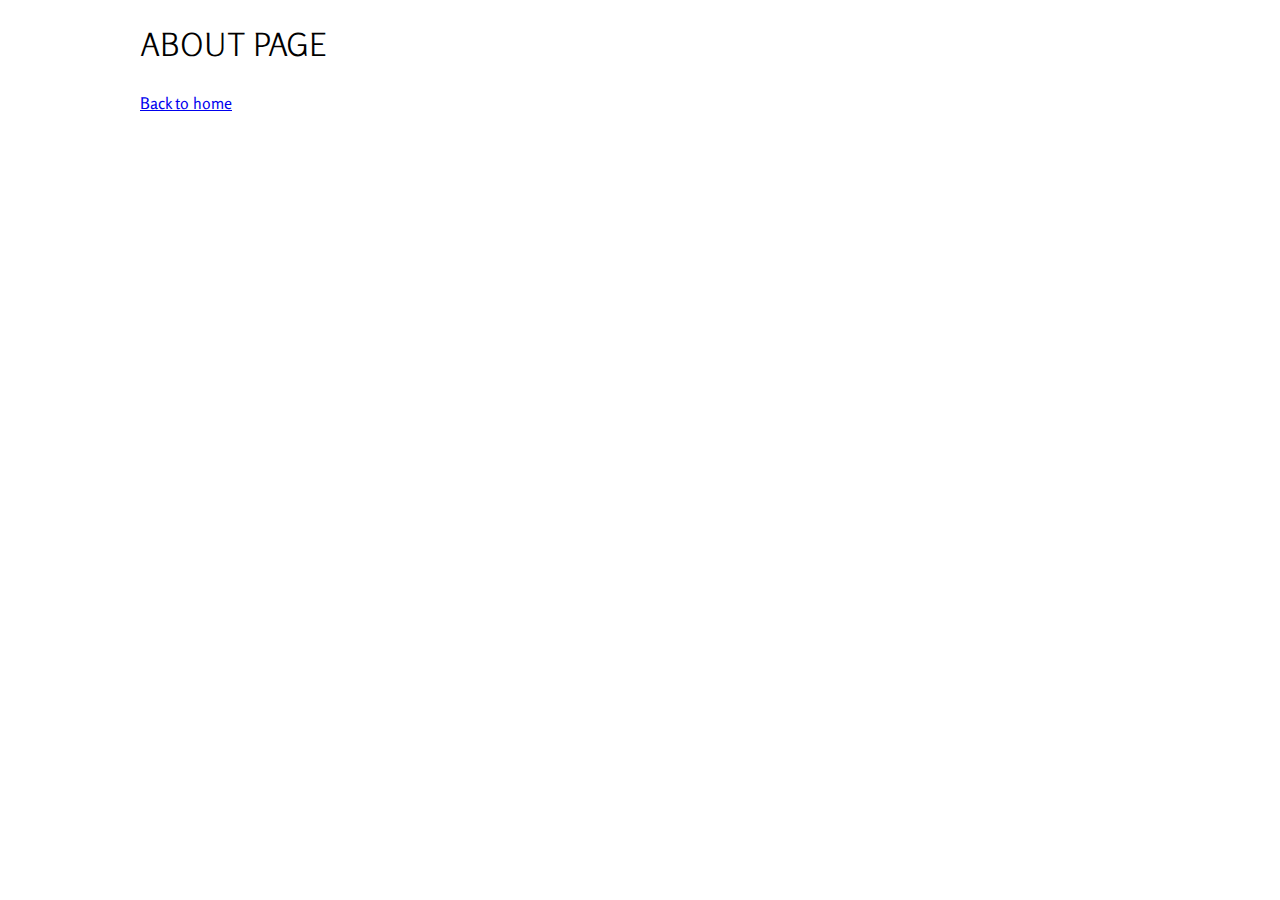
<file: about.html>
<!DOCTYPE html>
<html>
<head>
<meta charset="utf-8">
<title>my website</title>
<link rel="stylesheet" href="css/style.css">
<link href="https://fonts.googleapis.com/css?family=Rosario:400,700" rel="stylesheet">
</head>
<body>

<div class="container">
	<h1> About page </h1>
		<a href="index.html">Back to home</a>
</div>

</body>
</html>
</file>
<file: css/style.css>
* {
  box-sizing: border-box;
}

body { 
	font-family: 'Rosario', sans-serif;
line-height: 1.5;
margin: 0;
}

h1,h2,h3{
	text-transform: uppercase;
	font-weight: 300;
}

header{
	text-align: center;
	color: white;
	/*background-color: green;*/
	/*background-image: url(../images/header-bg.jpg);*/
	/*background-repeat: no-repeat;*/

/*background: green url (../images/header-bg.jpg) no-repeat;*/
background: green url(../images/header-bg.jpg) no-repeat;
background-size: cover;
padding: 30px;
margin-bottom: 30px;
}
header a, footer a{
	color: white;
	text-decoration: none;
	margin: 10px;
	padding-bottom: 10px;

}
header a:hover{
	color: blue;
	border-bottom: 1px solid white;
}
header li{
	display: inline;
}

.container{
	width: 1000px;
	margin: 0 auto;

}

.recipes{
	width: 60%;
	float: left;
	margin-bottom: 30px;
}

.sidebar{
	width:40%;
	float: right;
	padding:30px;
	background:lightgreen url(../images/sidebar-bg.png);
}

.cookie{
	float: left;
	width: 50%;
	padding: 0 20px;
}

.cookie img{ 
	width: 100%;
}
footer{
	clear: both;
	text-align: center;
	background: black;
	color: pink;
	padding:30px;
}

@media (max-width: 1000px){
	.sidebar {
		display: none;
	}

.recipes, .container{
	width: 100%;
}
} 

@media (max-width: 600px) {
	.cookie {
		width: 100%;
		float:none;
	}
}
</file>
